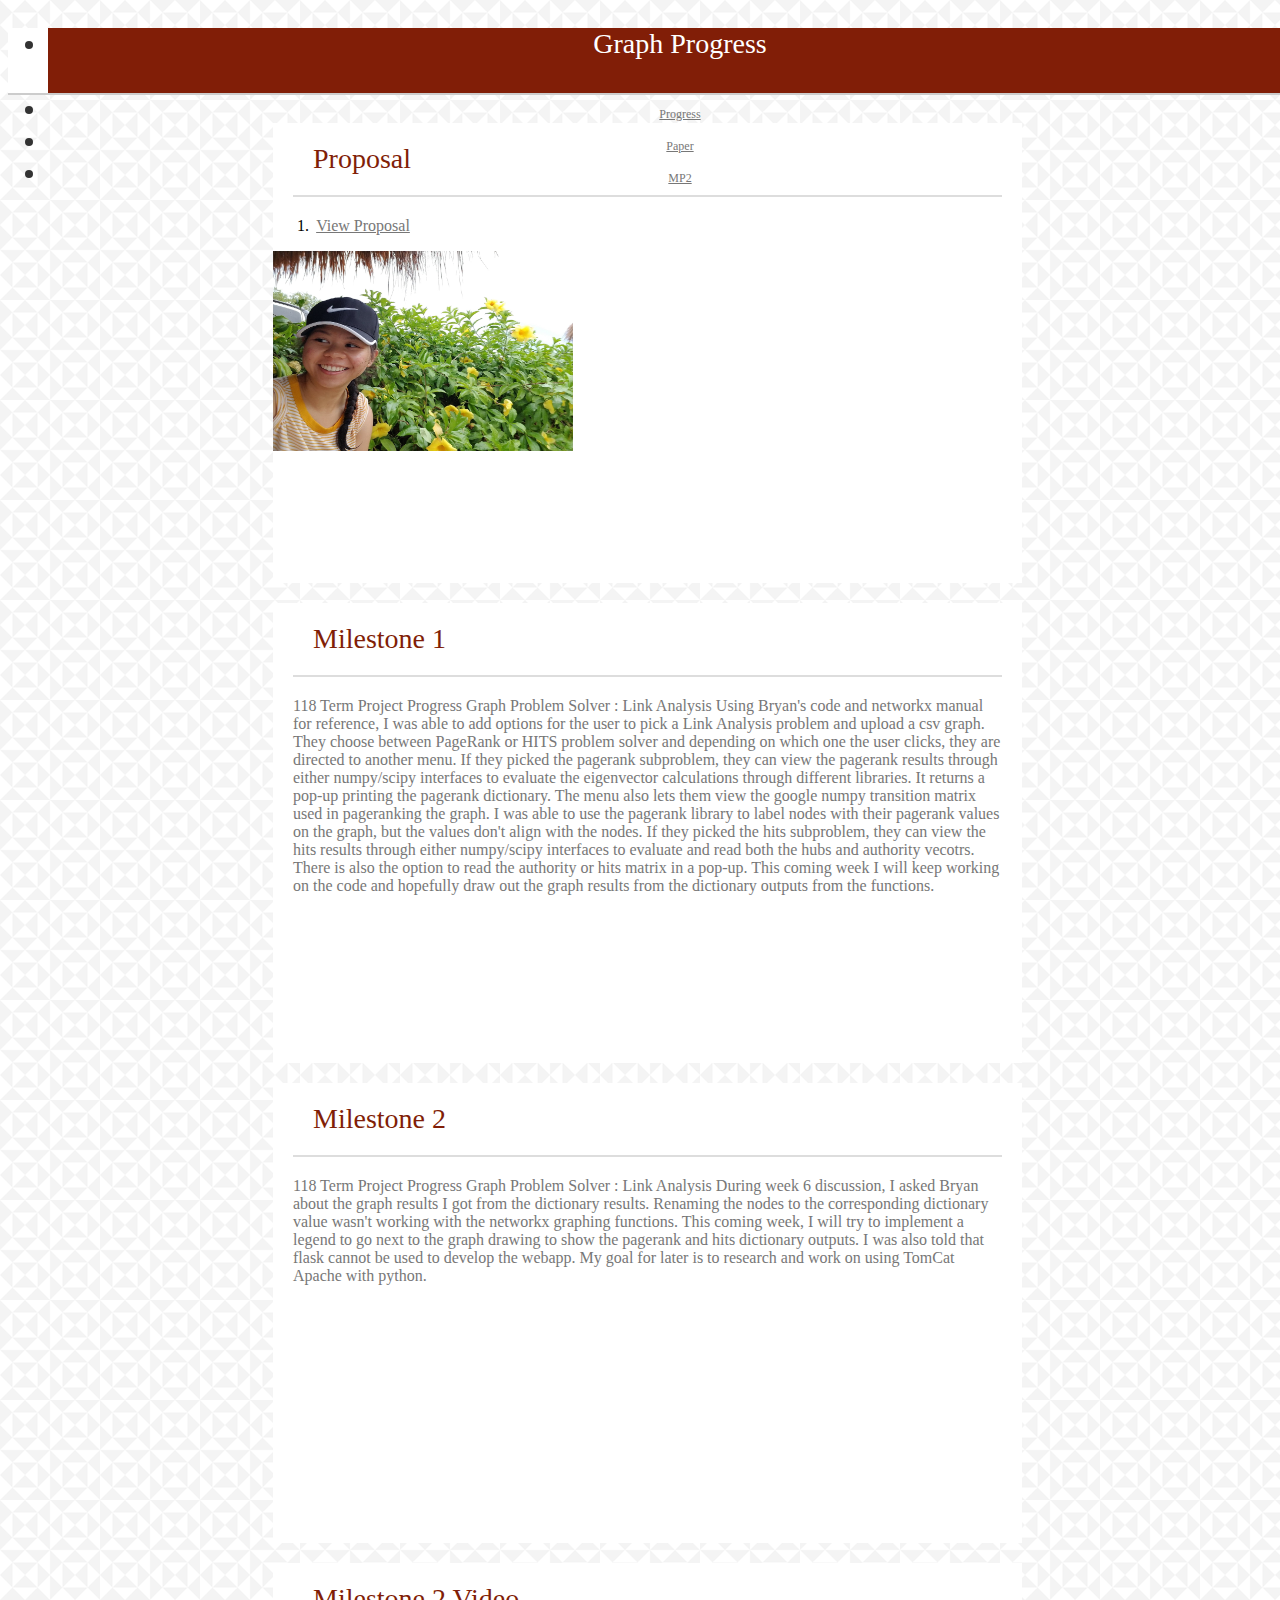
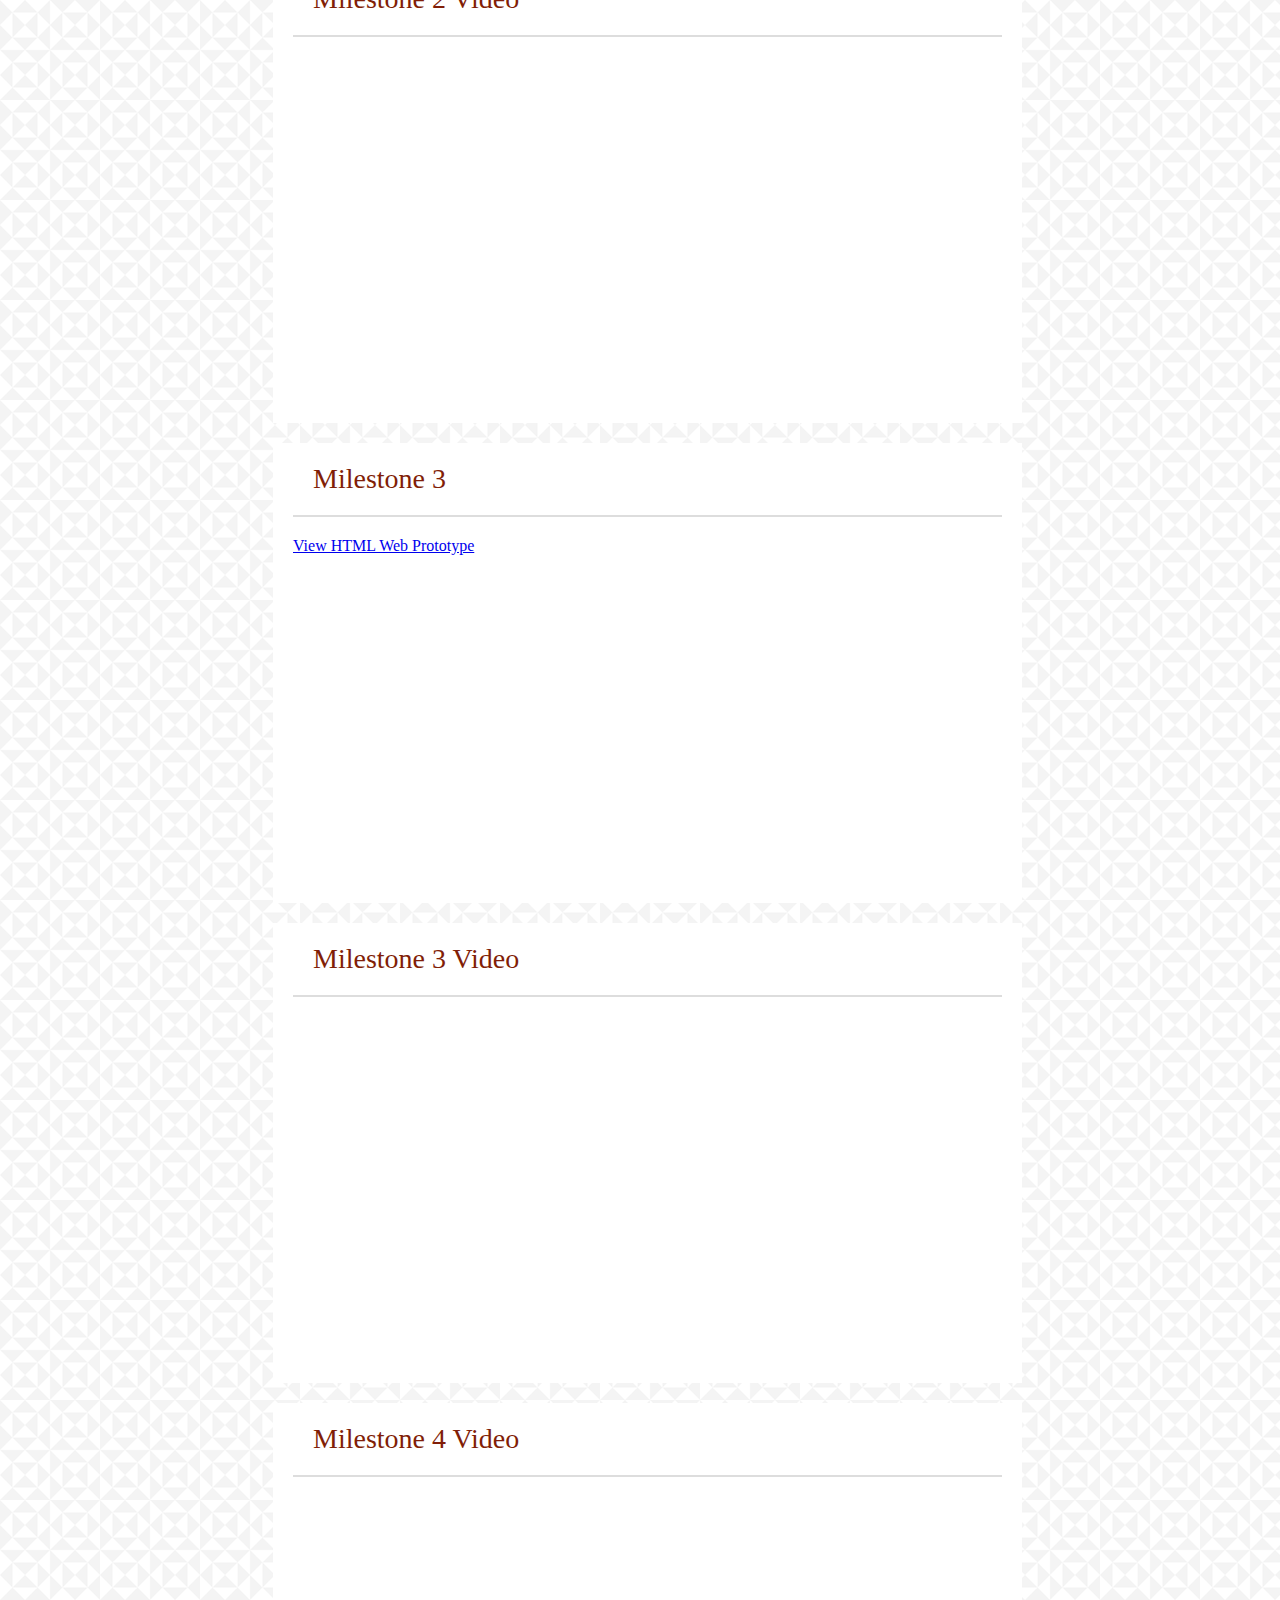
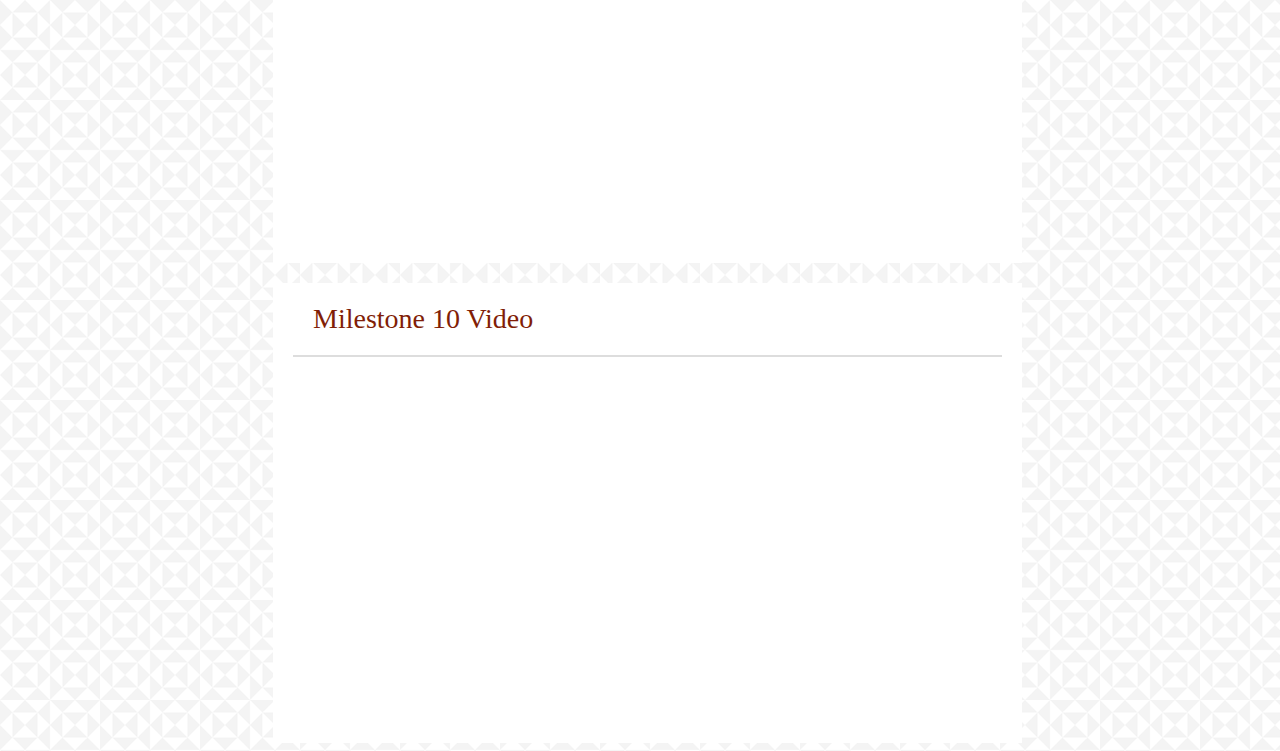
<file: index.html>
<!DOCTYPE html>
<html lang="en">

<head>
    <meta charset="UTF-8">
    <meta name="viewport" content="width=device-width, initial-scale=1.0">
    <meta http-equiv="X-UA-Compatible" content="ie=edge">
    <title>118-Homepage</title>
    <link rel="stylesheet" href="./assets/css/style.css">
    <!-- Bootstrap link -->
    <link href="https://stackpath.bootstrapcdn.com/bootstrap/4.1.3/css/bootstrap.min.css" rel="stylesheet" integrity="sha384-MCw98/SFnGE8fJT3GXwEOngsV7Zt27NXFoaoApmYm81iuXoPkFOJwJ8ERdknLPMO"
        crossorigin="anonymous">
    <script src="https://stackpath.bootstrapcdn.com/bootstrap/4.1.3/js/bootstrap.min.js" integrity="sha384-ChfqqxuZUCnJSK3+MXmPNIyE6ZbWh2IMqE241rYiqJxyMiZ6OW/JmZQ5stwEULTy"
        crossorigin="anonymous"></script>

</head>

<body background="./assets/images/country-quilt.png">
    <!--Navbar-->
    <ul class="nav">
        <div class="container">
            <div class="row">
                <div class="col-md-3 offset-md-2">
                    <li class="nav-item">
                        <div class="name">Graph Progress</div>
                    </li>
                </div>
                <div class="col-md-1 offset-md-2">
                    <li class="nav-item">
                        <a class="nav-link abt-link" href="./index.html">Progress</a>
                    </li>
                </div>
                <div class="col-md-1">
                    <li class="nav-item">
                        <a class="nav-link port-link" href="./paper.html">Paper</a>
                    </li>
                </div>
                <div class="col-md-1">
                    <li class="nav-item">
                        <a class="nav-link cont-link" href="./mp2.html">MP2</a>
                    </li>
                </div>

            </div>
        </div>
    </ul>
    <!-- Progress Page-->
    <div class="card main-body lg">
        <div class="card-title main-title">
            Proposal
        </div>
        <div class="card-body">
            <div class="row">
                <div class="col-md-6 ">
                    <ol>
                        <li>
                            <div class="proposal">
                                <a class="proposal" href="./assets/Link Analysis.pdf"> View Proposal </a>
                            </div>
                        </li>
                    </ol>
                </div>
                <div class="col-md-6">
                    <img class="ynah" src="./assets/images/ynah.jpg">
                </div>

            </div>
        </div>
    </div>
    <div class="card main-body lg">
        <div class="card-title main-title">
            Milestone 1
        </div>
        <p class="topic">
            118 Term Project Progress
            Graph Problem Solver : Link Analysis

            Using Bryan's code and networkx manual for reference, I was able to add options for the user to pick a Link
            Analysis problem and upload a csv graph.
            They choose between PageRank or HITS problem solver and depending on which one the
            user clicks, they are directed to another menu.

            If they picked the pagerank subproblem, they can view the pagerank results through either numpy/scipy
            interfaces to evaluate the eigenvector calculations
            through different libraries. It returns a pop-up printing the pagerank dictionary. The menu also lets them
            view the google numpy transition matrix used in
            pageranking the graph. I was able to use the pagerank library to label nodes with their pagerank values on
            the graph, but the values don't align with the nodes.

            If they picked the hits subproblem, they can view the hits results through either numpy/scipy interfaces to
            evaluate and read both the hubs and authority
            vecotrs. There is also the option to read the authority or hits matrix in a pop-up.

            This coming week I will keep working on the code and hopefully draw out the graph results from the
            dictionary outputs from the functions.

        </p>
    </div>
    <div class="card main-body lg">
        <div class="card-title main-title">
            Milestone 2
        </div>
        <p class="topic">
            118 Term Project Progress
            Graph Problem Solver : Link Analysis


            During week 6 discussion, I asked Bryan about the graph results I got from the dictionary results. Renaming
            the
            nodes to the corresponding dictionary value wasn't working with the networkx graphing functions.
            This coming week, I will try to implement a legend to go next to the graph drawing to show the pagerank and
            hits
            dictionary outputs.

            I was also told that flask cannot be used to develop the webapp. My goal for later is to research and work
            on
            using TomCat Apache with python.

        </p>
    </div>
    <div class="card main-body lg">
        <div class="card-title main-title">
            Milestone 2 Video
        </div>
        <p class="topic">
            <div class="mp-two">
                <iframe width="560" height="315" src="https://www.youtube.com/embed/2HoVAizkmQc" frameborder="0" allow="accelerometer; autoplay; encrypted-media; gyroscope; picture-in-picture"
                    allowfullscreen></iframe>
            </div>
        </p>
    </div>
    <div class="card main-body lg">
        <div class="card-title main-title">
            Milestone 3
        </div>
        <p class="topic">
            <a href="./webapp.html"> View HTML Web Prototype </a>
        </p>
    </div>
    <div class="card main-body lg">
        <div class="card-title main-title">
            Milestone 3 Video
        </div>
        <p class="topic">
            <iframe width="560" height="315" src="https://www.youtube.com/embed/wyn8KW4ULvc" frameborder="0" allow="accelerometer; autoplay; encrypted-media; gyroscope; picture-in-picture"
                allowfullscreen></iframe>
        </p>
    </div>
    <div class="card main-body lg">
        <div class="card-title main-title">
            Milestone 4 Video
        </div>
        <p class="topic">
            <iframe width="560" height="315" src="https://www.youtube.com/embed/Xw2T0a-MfM8" frameborder="0" allow="accelerometer; autoplay; encrypted-media; gyroscope; picture-in-picture"
                allowfullscreen></iframe>
        </p>
    </div>
    <div class="card main-body lg">
        <div class="card-title main-title">
            Milestone 10 Video
        </div>
        <p class="topic">
            <iframe width="560" height="315" src="https://www.youtube.com/embed/uafjS0WiBG8" frameborder="0" allow="accelerometer; autoplay; encrypted-media; gyroscope; picture-in-picture"
                allowfullscreen></iframe>
        </p>
    </div>

</body>

</html>
</file>
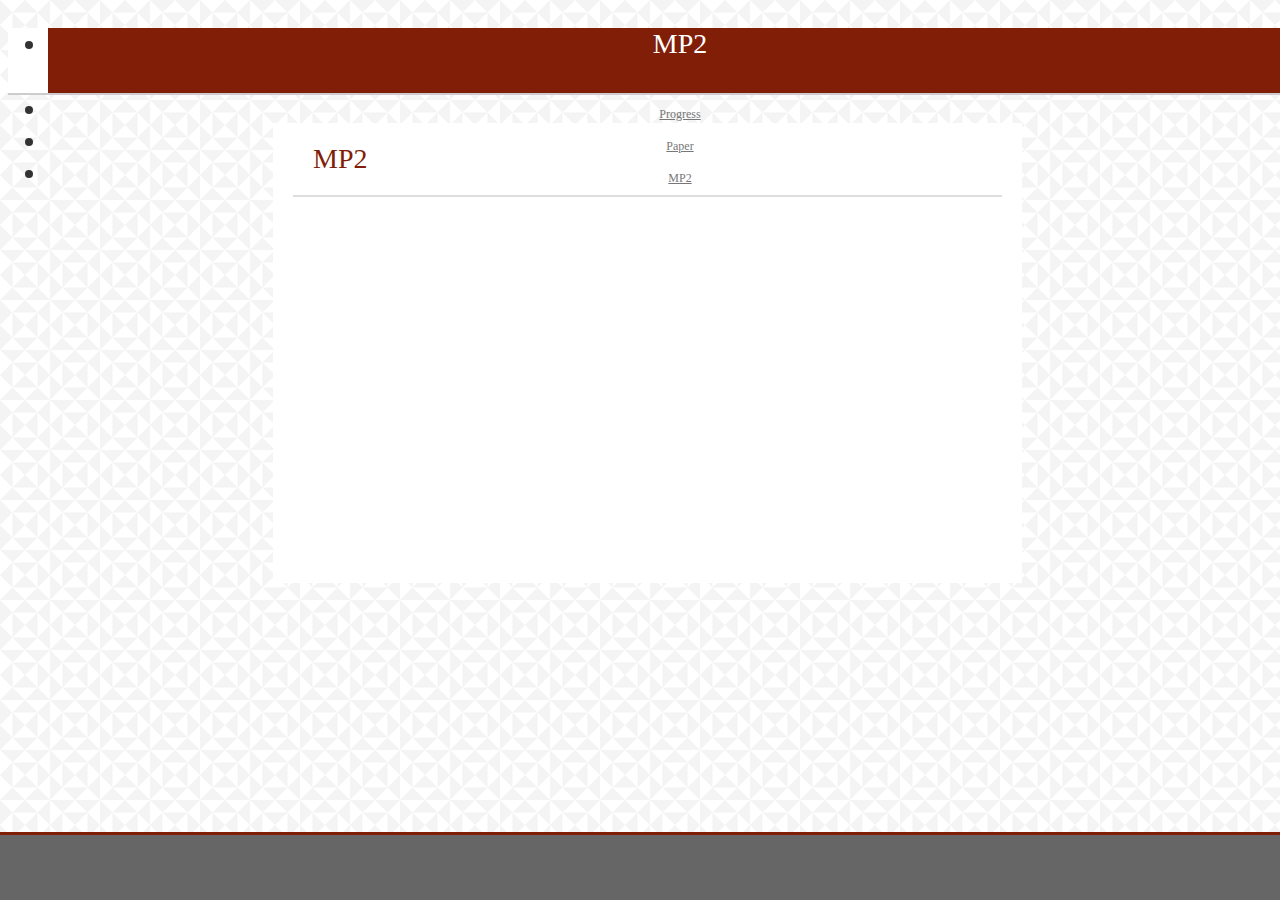
<file: mp2.html>
<!DOCTYPE html>
<html lang="en">

<head>
    <meta charset="UTF-8">
    <meta name="viewport" content="width=device-width, initial-scale=1.0">
    <meta http-equiv="X-UA-Compatible" content="ie=edge">
    <link rel="stylesheet" href="./assets/css/style.css">
    <!-- Bootstrap link -->
    <link href="https://stackpath.bootstrapcdn.com/bootstrap/4.1.3/css/bootstrap.min.css" rel="stylesheet" integrity="sha384-MCw98/SFnGE8fJT3GXwEOngsV7Zt27NXFoaoApmYm81iuXoPkFOJwJ8ERdknLPMO"
        crossorigin="anonymous">
    <script src="https://stackpath.bootstrapcdn.com/bootstrap/4.1.3/js/bootstrap.min.js" integrity="sha384-ChfqqxuZUCnJSK3+MXmPNIyE6ZbWh2IMqE241rYiqJxyMiZ6OW/JmZQ5stwEULTy"
        crossorigin="anonymous"></script>
    <title>Problem</title>
</head>

<body background="./assets/images/country-quilt.png">
    <!--Navbar-->
    <ul class="nav">
        <div class="container">
          <div class="row">
            <div class="col-md-3 offset-md-2">
              <li class="nav-item">
                <div class="name">MP2</div>
              </li>
            </div>
            <div class="col-md-1 offset-md-2">
              <li class="nav-item">
                <a class="nav-link abt-link" href="./index.html">Progress</a>
            </li>
        </div>
        <div class="col-md-1">
            <li class="nav-item">
                <a class="nav-link port-link" href="./paper.html">Paper</a>
            </li>
        </div>
        <div class="col-md-1">
            <li class="nav-item">
                <a class="nav-link cont-link" href="./mp2.html">MP2</a>
              </li>
            </div>
          </div>
        </div>
      </ul>
    <!--MP2 Page-->
    <div class="card main-body lg">
        <div class="card-title main-title">
            MP2
        </div>
        <div class="mp-two">
            <iframe width="560" height="315" src="https://www.youtube.com/embed/YWYes9MFMT8" frameborder="0" allow="accelerometer; autoplay; encrypted-media; gyroscope; picture-in-picture" allowfullscreen></iframe>
        </div>
        
    </div>

    <footer></footer>
</body>

</html>
</file>
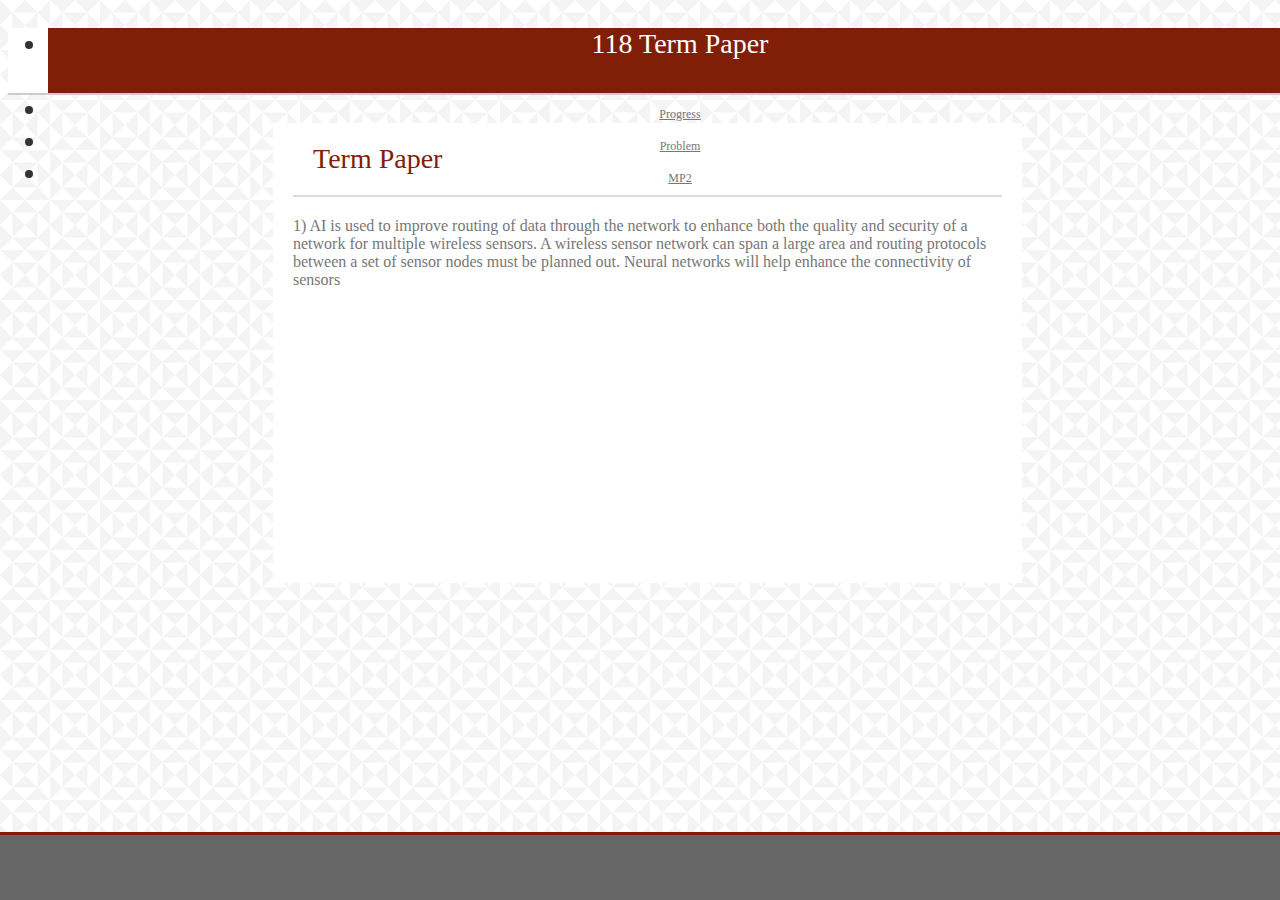
<file: paper.html>
<!DOCTYPE html>
<html lang="en">

<head>
    <meta charset="UTF-8">
    <meta name="viewport" content="width=device-width, initial-scale=1.0">
    <meta http-equiv="X-UA-Compatible" content="ie=edge">
    <link rel="stylesheet" href="./assets/css/style.css">
    <!-- Bootstrap link -->
    <link href="https://stackpath.bootstrapcdn.com/bootstrap/4.1.3/css/bootstrap.min.css" rel="stylesheet" integrity="sha384-MCw98/SFnGE8fJT3GXwEOngsV7Zt27NXFoaoApmYm81iuXoPkFOJwJ8ERdknLPMO"
        crossorigin="anonymous">
    <script src="https://stackpath.bootstrapcdn.com/bootstrap/4.1.3/js/bootstrap.min.js" integrity="sha384-ChfqqxuZUCnJSK3+MXmPNIyE6ZbWh2IMqE241rYiqJxyMiZ6OW/JmZQ5stwEULTy"
        crossorigin="anonymous"></script>
    <title>Term Paper</title>
</head>

<body background="./assets/images/country-quilt.png">
    <!--Navbar-->
    <ul class="nav">
        <div class="container">
            <div class="row">
                <div class="col-md-3 offset-md-2">
                    <li class="nav-item">
                        <div class="name">118 Term Paper</div>
                    </li>
                </div>
                <div class="col-md-1 offset-md-2">
                    <li class="nav-item">
                        <a class="nav-link abt-link" href="./index.html">Progress</a>
                    </li>
                </div>
                <div class="col-md-1">
                    <li class="nav-item">
                        <a class="nav-link port-link" href="./problem.html">Problem</a>
                    </li>
                </div>
                <div class="col-md-1">
                    <li class="nav-item">
                        <a class="nav-link cont-link" href="./mp2.html">MP2</a>
                    </li>
                </div>
            </div>
        </div>
    </ul>
    <!--Problem Page-->
    <div class="card main-body lg">
        <div class="card-title main-title">
            Term Paper
        </div>
        <p class="topic">
            1) AI is used to improve routing of data through the network to enhance both the quality and security of a
            network for multiple wireless sensors. A wireless sensor network can span a large area and routing
            protocols between a set of sensor nodes must be planned out. Neural networks will help enhance the
            connectivity of sensors
        </p>

    </div>

    <footer></footer>
</body>

</html>
</file>
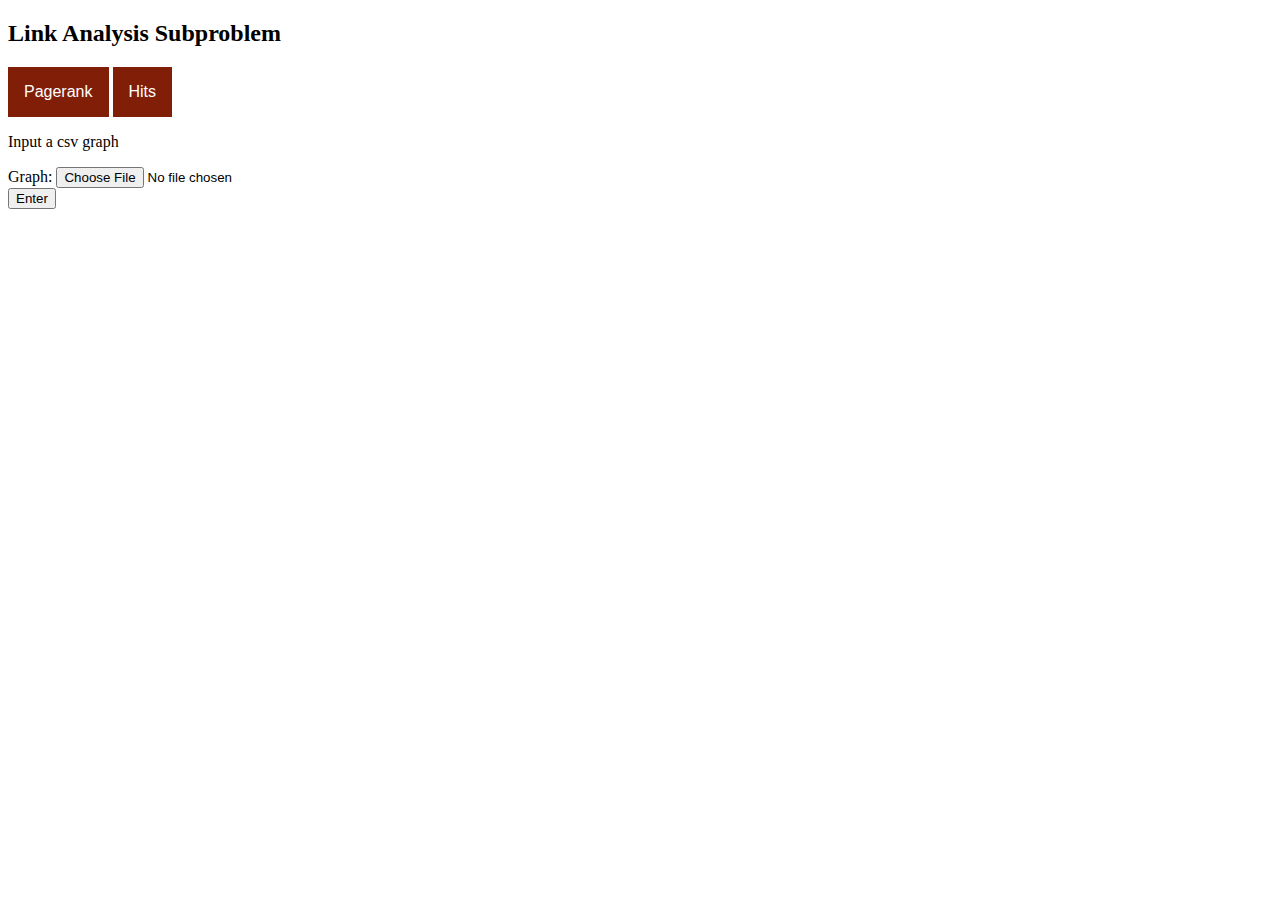
<file: webapp.html>
<!DOCTYPE html>
<html lang="en">

<head>
    <meta charset="UTF-8">
    <meta name="viewport" content="width=device-width, initial-scale=1.0">
    <meta http-equiv="X-UA-Compatible" content="ie=edge">
    <title>118 Term Project Website</title>
    <link rel="stylesheet" href="./assets/css/style.css">
    <!-- Bootstrap link -->
    <link href="https://stackpath.bootstrapcdn.com/bootstrap/4.1.3/css/bootstrap.min.css" rel="stylesheet" integrity="sha384-MCw98/SFnGE8fJT3GXwEOngsV7Zt27NXFoaoApmYm81iuXoPkFOJwJ8ERdknLPMO"
        crossorigin="anonymous">
    <script src="https://stackpath.bootstrapcdn.com/bootstrap/4.1.3/js/bootstrap.min.js" integrity="sha384-ChfqqxuZUCnJSK3+MXmPNIyE6ZbWh2IMqE241rYiqJxyMiZ6OW/JmZQ5stwEULTy"
        crossorigin="anonymous"></script>
    <style>
        .dropbtn {
                background-color: #811e07 ;
                color: white;
                padding: 16px;
                font-size: 16px;
                border: none;
            }
            
            .dropdown {
                position: relative;
                display: inline-block;
            }
            
            .dropdown-content {
                display: none;
                position: absolute;
                background-color: #f1f1f1;
                min-width: 160px;
                box-shadow: 0px 8px 16px 0px rgba(0,0,0,0.2);
                z-index: 1;
            }
            
            .dropdown-content a {
                color: black;
                padding: 12px 16px;
                text-decoration: none;
                display: block;
            }
            
            .dropdown-content a:hover {background-color: #ddd;}
            
            .dropdown:hover .dropdown-content {display: block;}
            
            .dropdown:hover .dropbtn {background-color: #811e07;}
            </style>

</head>

<body>
    <!-- input form -->
    <div class="container">
        <h2>Link Analysis Subproblem</h2>
        <div class="dropdown">
            <button class="dropbtn">Pagerank</button>
            <div class="dropdown-content">
                <a href="#">pagerank</a>
                <a href="#">pagerank numpy</a>
                <a href="#">pagerank scipy</a>
                <a href="#">google matrix</a>
            </div>
        </div>
        <div class="dropdown">
            <button class="dropbtn">Hits</button>
            <div class="dropdown-content">
                <a href="#">hits</a>
                <a href="#">hits numpy</a>
                <a href="#">hits scipy</a>
                <a href="#">hub matrix</a>
                <a href="#">authority matrix</a>
            </div>
        </div>
        <p>Input a csv graph </p>
        <form>
            <div class="form-group">
                <label for="comment">Graph: </label>
                <form enctype="multipart/form-data" action="pagerank.py" method="post"> <input type="file" name="fileupload" value="fileupload" id="fileupload"> <label for="fileupload"> </label>
            </div>
            <button type="button" class="btn btn-info">Enter</button>
        </form>
        <script>
            console.log("TEST");
        </script>
    </div>
</body>

</html>
</file>
<file: assets/css/style.css>
.nav{
    width: 100%;
    height: 65px;
    border-bottom: 2px solid #cccccc;
    color: #333;
    background: #ffffff;
    font-size: 28px;
    text-align: center;
    font-family: 'Georgia', Times, Times New Roman, serif;
}
.name{
    /* margin-top: 10px; */
    background-color:  #811e07;
    color: #ffffff;
    height: 65px;
}
.ynah{
    width: 300px;
    height: 200px;
}
.gant{
    width:450px;
    height:150px;
}
.abt-link,.port-link,.cont-link{
    font-size: 12px;
    margin-top: 20px;
    color: #777777;
}
.main-body{
    background-color: #ffffff;
    margin-top: 20px;
    margin-left: 265px;
    margin-right: 250px;
    height: 400px;
}
.card-header{
    background-color: #ffffff;
}
.main-content{
    background-color: #ffffff;
    margin-top: 20px;
    margin-left: 30px;
}
.lg{
    margin-top: 10px;
    height: 460px;
}
.main-title{
    font-size: 28px;
    padding: 20px;
    margin: 20px;
    color:  #811e07;
    border-bottom: 2px solid #dddddd;
    font-family: 'Georgia', Times, Times New Roman, serif;
}
.my-bio{
    margin-left: 100px;
    color: #777777;
    width: 500px;
}
.proposal{
    color: #777777;
    width: 100px;
}
.topic{
    padding: 0px 20px;
    color: #777777;
}

.box-title{
    background-color: #811e07;
    ;
    width: 150px;
    text-align: center;
    
}
.proposal{
    text-align: center;
}
.mp-two{
    margin-left: 50px;
}
footer{
    clear: both;
    background-color: #666666;
    border-top: 3px solid #811e07 ;
    width: 100%;
    height: 65px;
    position: fixed;
   left: 0;
   bottom: 0;
    z-index: 3;
    color: #ffffff;
    text-align: right;
}
</file>
